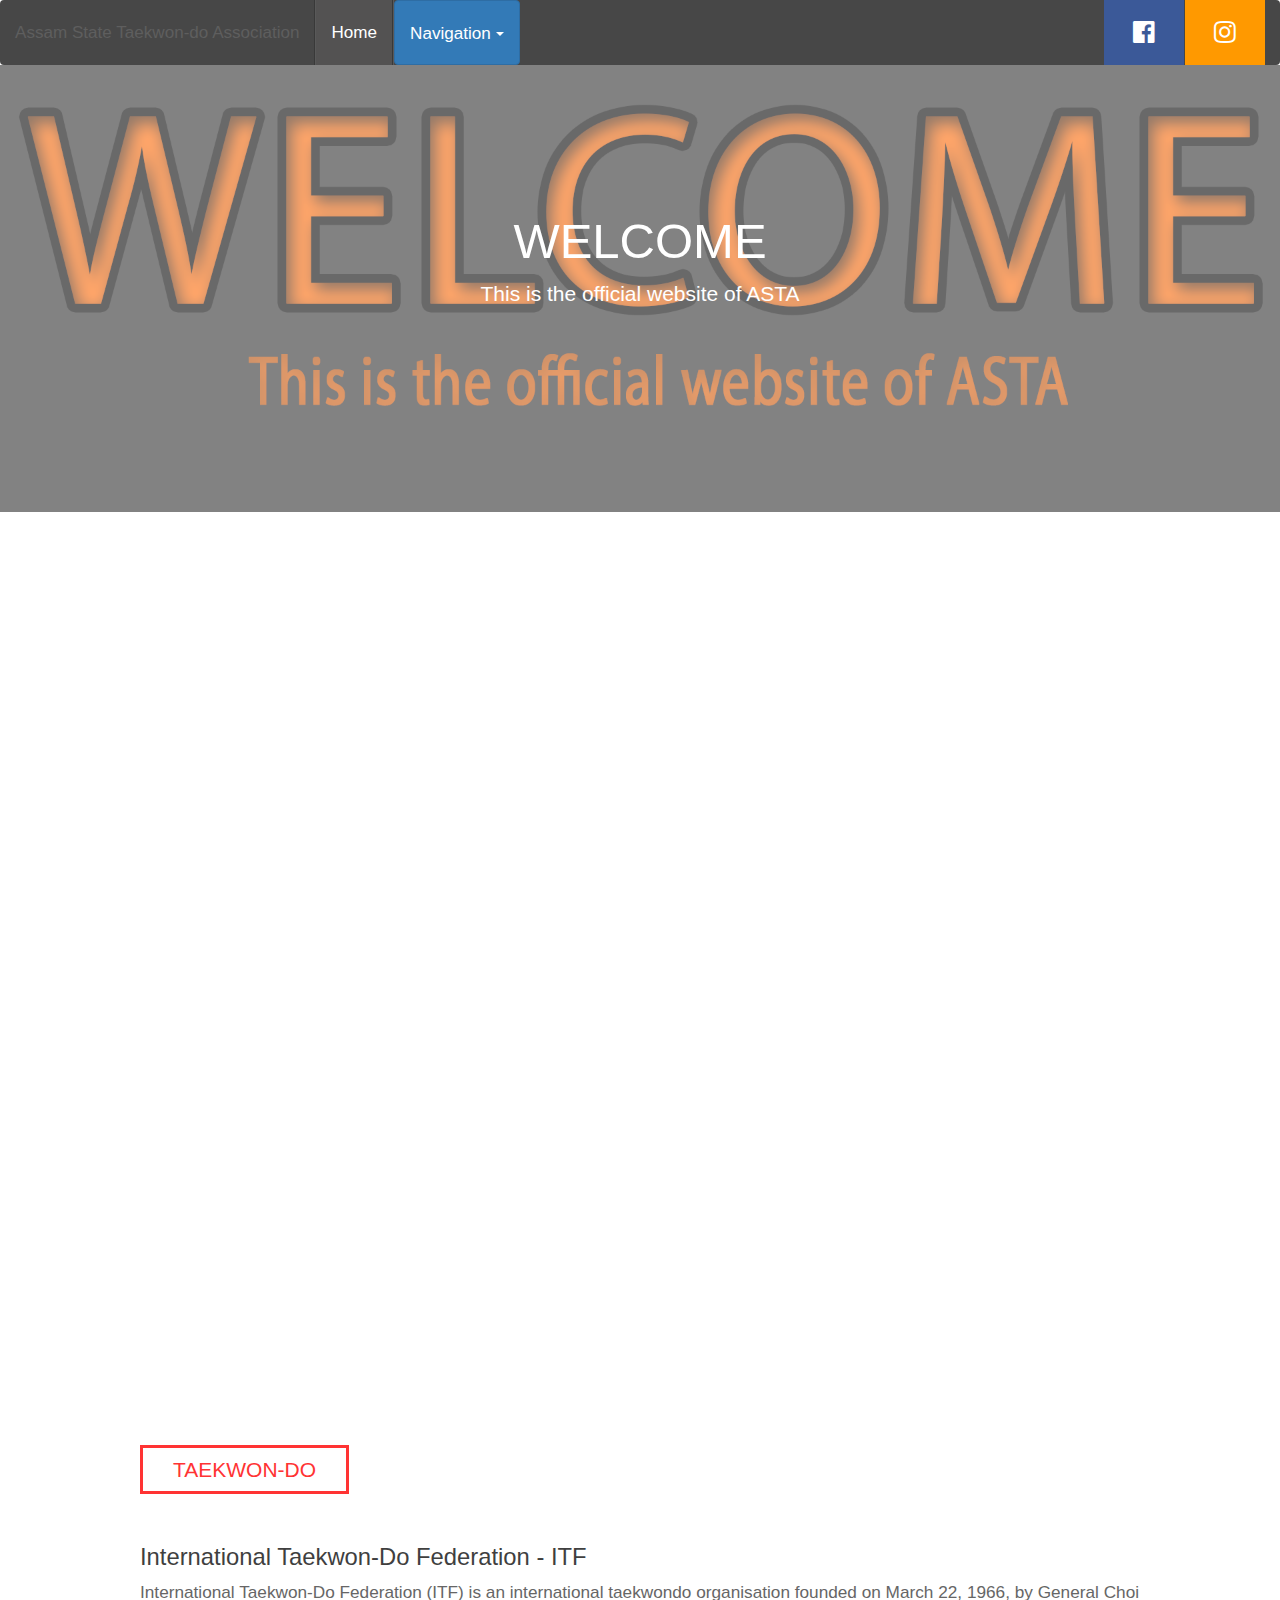
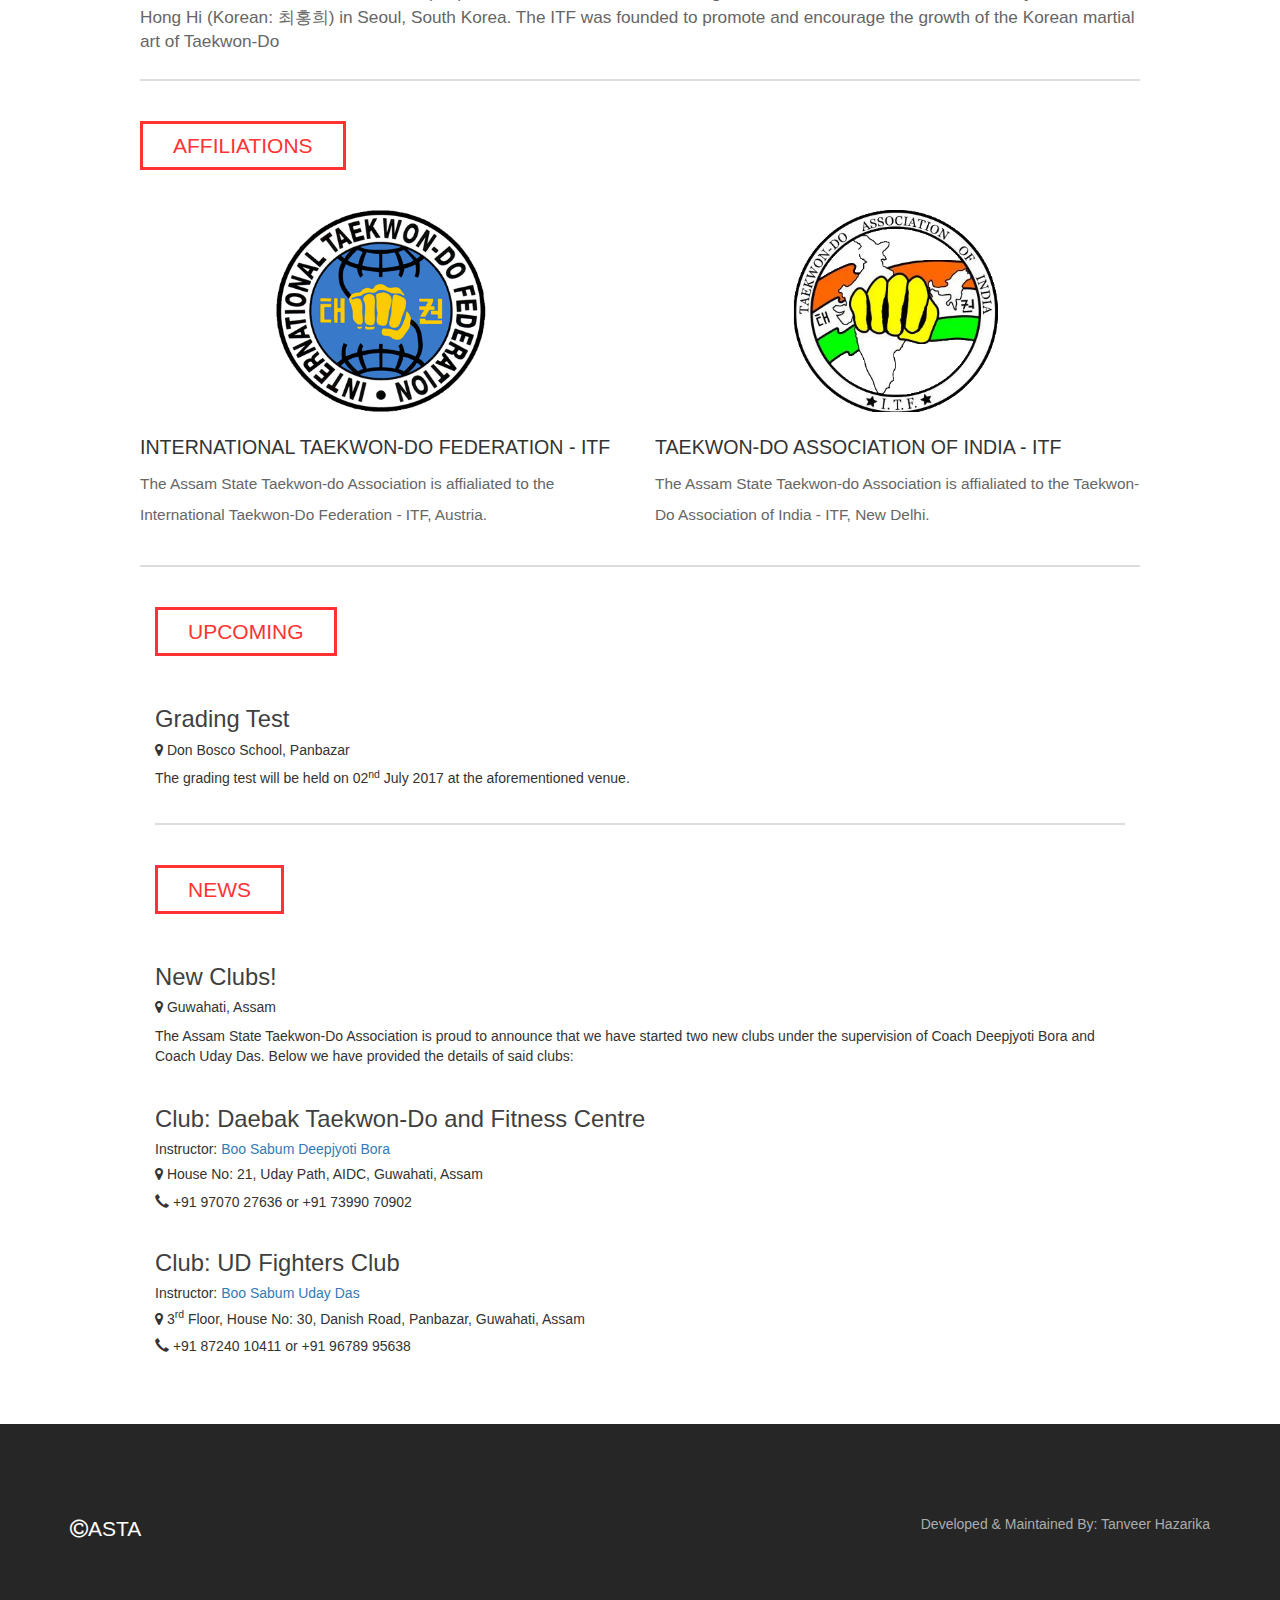
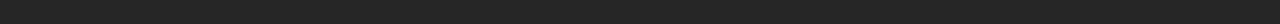
<file: index.html>
<!DOCTYPE html>
<html lang="en">
  <head>
    <meta charset="utf-8">
    <meta http-equiv="X-UA-Compatible" content="IE=edge">
    <meta name="viewport" content="width=device-width, initial-scale=1">
    <!-- The above 3 meta tags *must* come first in the head; any other head content must come *after* these tags -->
    <meta name="description" content="Welcome to the Assam State Taekwon-do Association." />
    <title>Welcome to ASTA</title>

    <!-- Bootstrap -->
    <link href="css/bootstrap.min.css" rel="stylesheet">

    <!-- Custom Stylesheets -->
    <link href="css/main.css" rel="stylesheet">
    <link href="css/font-awesome.min.css" rel="stylesheet">
    <link href="css/animate.css" rel="stylesheet">

    <!-- HTML5 shim and Respond.js for IE8 support of HTML5 elements and media queries -->
    <!-- WARNING: Respond.js doesn't work if you view the page via file:// -->
    <!--[if lt IE 9]>
      <script src="https://oss.maxcdn.com/html5shiv/3.7.3/html5shiv.min.js"></script>
      <script src="https://oss.maxcdn.com/respond/1.4.2/respond.min.js"></script>
    <![endif]-->
  </head>
  <body>

    <!--Navigation Bar-->

    <nav class="navbar navbar-default">
      <div class="container-fluid">

        <!-- LOGO -->

        <div class="navbar-header">
          <button type="button" class="navbar-toggle" data-toggle="collapse" data-target="#mainNavBar">
            <span class="icon-bar"></span>
            <span class="icon-bar"></span>
            <span class="icon-bar"></span>
          </button>
          <a href="index.html" class="navbar-brand">Assam State Taekwon-do Association</a>
        </div>

        <!-- Items -->

        <div class="collapse navbar-collapse" id="mainNavBar">
          <ul class="nav navbar-nav">
            <li class="active"><a href="index.html">Home</a></li>
            <!--<li><a href="gallery.html">Gallery</a></li>-->
            <!-- Dropdown Menu -->

            <li class="dropdown">
              <div class="btn btn-primary dropdown-toggle" type="button" data-toggle="dropdown"> Navigation <span class="caret"></span></div>
              <ul class="dropdown-menu">
                <li><a href="events.html">Events</a></li>
      					<li><a href="about.html">About</a></li>
      					<li><a href="contact.php">Get In Touch</a></li>
              </ul>
            </li>
          </ul>

          <!-- Social Icons -->

          <ul class="nav navbar-nav navbar-right">
            <li class="facebook"><a href="https://www.facebook.com/contactasta/"><i class="fa fa-facebook-official" aria-hidden="true"></i></a></li>
            <li class="instagram"><a href="#"><i class="fa fa-instagram" aria-hidden="true"></i></a></li>
          </ul>

          <!-- Social Icons Ends -->

        </div>

      </div>
    </nav>

    <!--Navigation Bar Ends-->

    <!-- Header -->

    <header class="container-fluid animated fadeInLeft">
      <div class="row">
        <h2>WELCOME</h2>
        <p>This is the official website of ASTA</p>
      </div>
    </header>

    <!--Header Ends-->
    <div class="row">
      <div class="col-md-12 banner2"></div>
    </div>
    <!-- Main Content -->
    <div class="main-content container">
      <div class="row">
        <!-- About Taekwon-do -->
          <div class="about-tkd">
            <h3>TAEKWON-DO</h3>
            <h4>International Taekwon-Do Federation - ITF</h4>
            <p>International Taekwon-Do Federation (ITF) is an international taekwondo organisation founded on March 22, 1966, by General Choi Hong Hi (Korean: 최홍희) in Seoul, South Korea.
              The ITF was founded to promote and encourage the growth of the Korean martial art of Taekwon-Do</p>
          </div>
          <hr>
        <!-- About Taekwon-do Ends -->
        <!-- Affiliations -->
          <div class="affiliation">
            <h3>AFFILIATIONS</h3>
            <div class="row">
              <!-- ITF COL 1-->
              <div class="col-md-6 post">
                <img src="img/itf.png" class="img-responsive">
                <h4>International Taekwon-Do Federation - ITF</h4>
                <p>The Assam State Taekwon-do Association is affialiated to the International Taekwon-Do Federation - ITF, Austria.</p>
              </div>
              <!-- ITF COL 1 Ends -->

              <!-- ITF-TAI COL 2-->
              <div class="col-md-6 post">
                <img src="img/itf-tai.png" class="img-responsive">
                <h4>Taekwon-Do Association of India - ITF</h4>
                <p>The Assam State Taekwon-do Association is affialiated to the Taekwon-Do Association of India - ITF, New Delhi.</p>
              </div>
              <!-- ITF-TAI COL 2 Ends -->
            </div>
          </div>
          <hr>
        <!-- Affiliations Ends -->
      </div>
      <!-- Row Ends -->

      <!-- Row 2 -->

      <div class="row">
        <div class="col-md-12">
          <h3>UPCOMING</h3>
          <h4>Grading Test</h4>
          <h5><i class="fa fa-map-marker" aria-hidden="true"></i> Don Bosco School, Panbazar </h5>
          <p>The grading test will be held on 02<sup>nd</sup> July 2017 at the aforementioned venue.
          </p>
        </div>
      </div>

      <hr>

	<div class="row">
        <div class="col-md-12">
          <h3>NEWS</h3>
          <h4>New Clubs!</h4>
          <h5><i class="fa fa-map-marker" aria-hidden="true"></i> Guwahati, Assam </h5>
          <p>The Assam State Taekwon-Do Association is proud to announce that we have started two new clubs
          under the supervision of Coach Deepjyoti Bora and Coach Uday Das. Below we have provided the details of
          said clubs:</p>
          <br />

          <h4>Club: Daebak Taekwon-Do and Fitness Centre</h4>
          <h5>Instructor: <a href="http://astaitfofficial.org/core.html">Boo Sabum Deepjyoti Bora</a></h5>
          <h5><i class="fa fa-map-marker" aria-hidden="true"></i> House No: 21, Uday Path, AIDC, Guwahati, Assam</h5>
          <h5><i class="glyphicon glyphicon-earphone" aria-hidden="true"></i> +91 97070 27636 or +91 73990 70902</h5>

          <br />

          <h4>Club: UD Fighters Club</h4>
          <h5>Instructor: <a href="http://astaitfofficial.org/core.html">Boo Sabum Uday Das</a></h5>
          <h5><i class="fa fa-map-marker" aria-hidden="true"></i> 3<sup>rd</sup> Floor, House No: 30, Danish Road, Panbazar, Guwahati, Assam</h5>
          <h5><i class="glyphicon glyphicon-earphone" aria-hidden="true"></i> +91 87240 10411 or +91 96789 95638</h5>

        </div>
      </div>


      <!-- Row 2 Ends -->
    </div>
    <!-- Main Content Ends -->

    <!-- Footer Starts -->
    <footer>
      <div class="container">
        <div class="pull-left">
          <i class="fa fa-copyright" aria-hidden="true"></i>ASTA
        </div>
        <div class="pull-right">
          Developed & Maintained By: Tanveer Hazarika
        </div>
      </div>
    </footer>
    <!-- Footer Ends -->
    <!-- jQuery (necessary for Bootstrap's JavaScript plugins) -->
    <script src="https://ajax.googleapis.com/ajax/libs/jquery/1.12.4/jquery.min.js"></script>
    <!-- Include all compiled plugins (below), or include individual files as needed -->
    <script src="js/bootstrap.min.js"></script>
  </body>
</html>
</file>
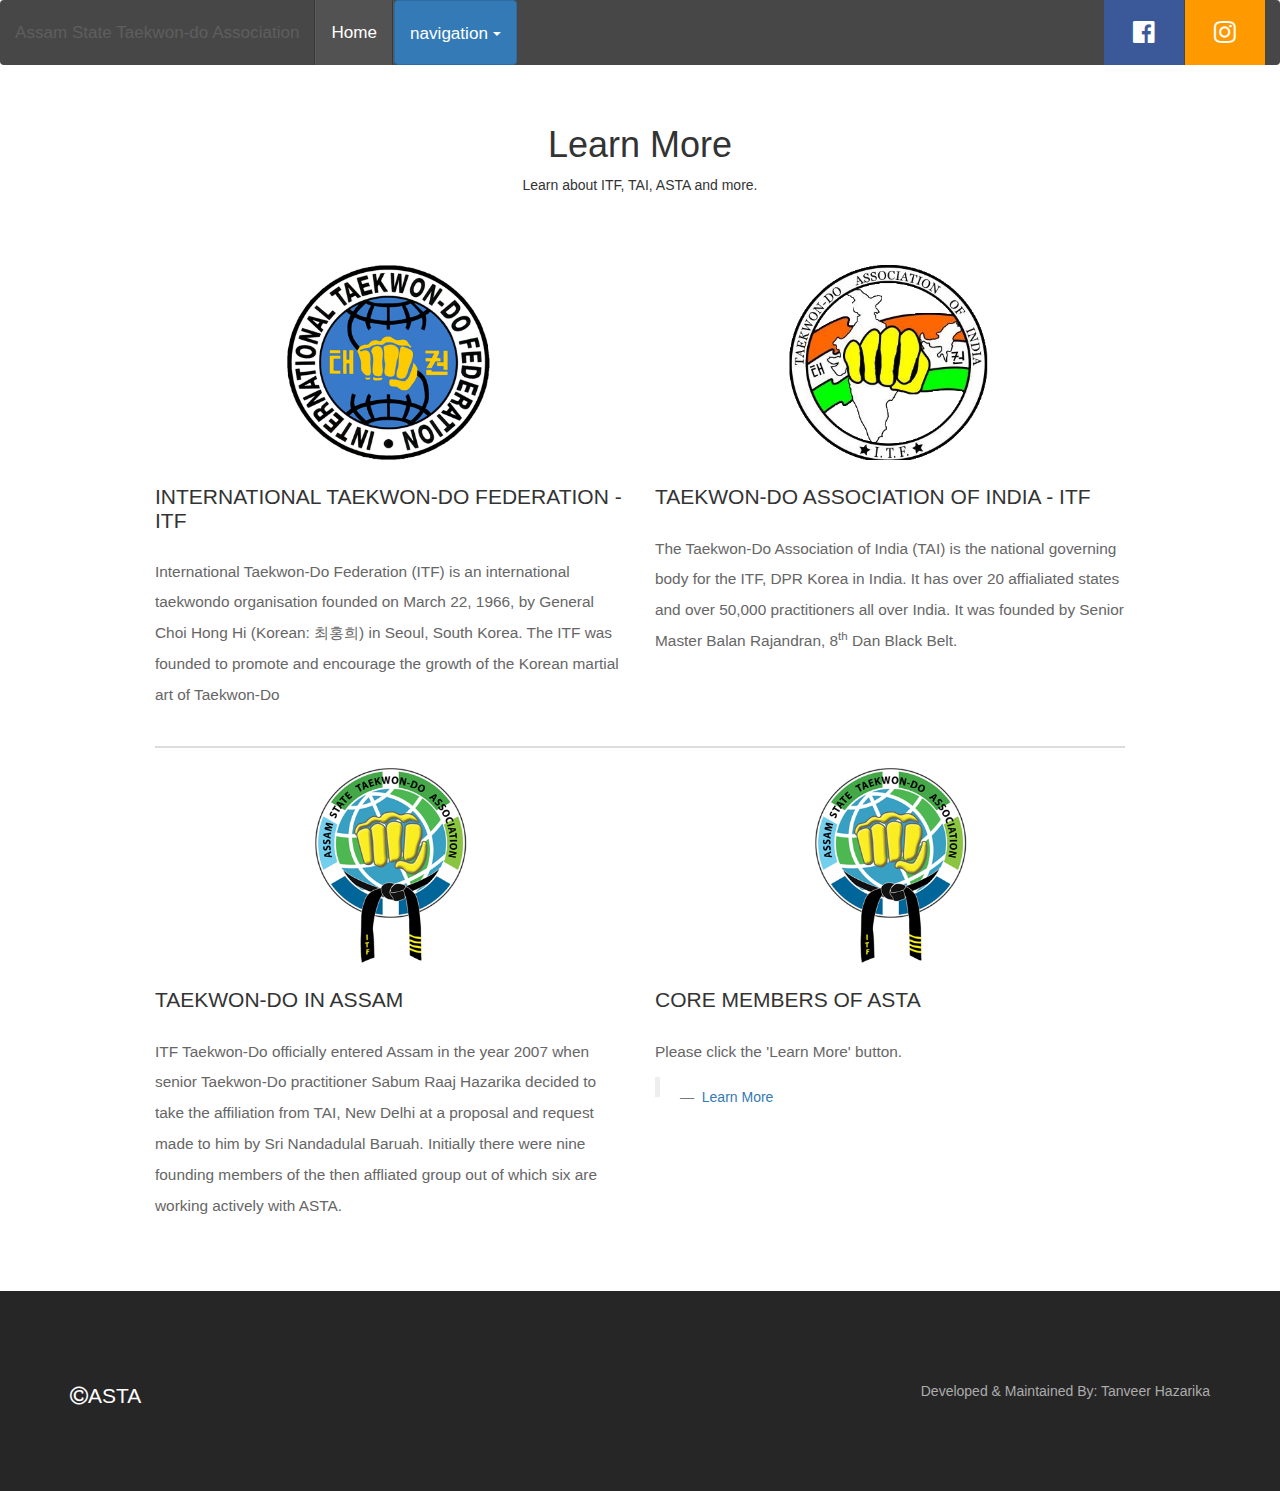
<file: about.html>
<!DOCTYPE html>
<html lang="en">
  <head>
    <meta charset="utf-8">
    <meta http-equiv="X-UA-Compatible" content="IE=edge">
    <meta name="viewport" content="width=device-width, initial-scale=1">
    <!-- The above 3 meta tags *must* come first in the head; any other head content must come *after* these tags -->
    <meta name="description" content="Welcome to the Assam State Taekwon-do Association." />
    <title>Welcome to ASTA</title>

    <!-- Bootstrap -->
    <link href="css/bootstrap.min.css" rel="stylesheet">

    <!-- Custom Stylesheets -->
    <link href="css/main.css" rel="stylesheet">
    <link href="css/font-awesome.min.css" rel="stylesheet">
    <link href="css/animate.css" rel="stylesheet">

    <!-- HTML5 shim and Respond.js for IE8 support of HTML5 elements and media queries -->
    <!-- WARNING: Respond.js doesn't work if you view the page via file:// -->
    <!--[if lt IE 9]>
      <script src="https://oss.maxcdn.com/html5shiv/3.7.3/html5shiv.min.js"></script>
      <script src="https://oss.maxcdn.com/respond/1.4.2/respond.min.js"></script>
    <![endif]-->
  </head>
  <body>

    <!--Navigation Bar-->

    <nav class="navbar navbar-default">
      <div class="container-fluid">

        <!-- LOGO -->

        <div class="navbar-header">
          <button type="button" class="navbar-toggle" data-toggle="collapse" data-target="#mainNavBar">
            <span class="icon-bar"></span>
            <span class="icon-bar"></span>
            <span class="icon-bar"></span>
          </button>
          <a href="index.html" class="navbar-brand">Assam State Taekwon-do Association</a>
        </div>

        <!-- Items -->

        <div class="collapse navbar-collapse" id="mainNavBar">
          <ul class="nav navbar-nav">
            <li class="active"><a href="index.html">Home</a></li>
            <!--<li><a href="gallery.html">Gallery</a></li>-->
            <!-- Dropdown Menu -->

            <li class="dropdown">
              <div class="btn btn-primary dropdown-toggle" type="button" data-toggle="dropdown"> navigation <span class="caret"></span></div>
              <ul class="dropdown-menu">
                <li><a href="events.html">Events</a></li>
      					<li><a href="about.html">About</a></li>
      					<li><a href="contact.php">Get In Touch</a></li>
              </ul>
            </li>
          </ul>

          <!-- Social Icons -->

          <ul class="nav navbar-nav navbar-right">
            <li class="facebook"><a href="https://www.facebook.com/contactasta/"><i class="fa fa-facebook-official" aria-hidden="true"></i></a></li>
            <li class="instagram"><a href="#"><i class="fa fa-instagram" aria-hidden="true"></i></a></li>
          </ul>

          <!-- Social Icons Ends -->

        </div>

      </div>
    </nav>

    <!--Navigation Bar Ends-->
    <!--Header-->
    <div class="row">
      <div class="col-md-12 core-header">
        <h1>Learn More</h1>
        <p>Learn about ITF, TAI, ASTA and more.</p>
      </div>
    </div>
    <!--Header Ends-->
    <!-- Main Content -->
    <div class="main-content container">

      <!--Row 1-->

      <div class="row">
        <div class="about-tkd">
          <!-- ITF COL 1-->
          <div class="col-md-6 post abt">
            <img src="img/itf.png" class="img-responsive">
            <h4>International Taekwon-Do Federation - ITF</h4>
            <p>International Taekwon-Do Federation (ITF) is an international taekwondo organisation founded on March 22, 1966, by General Choi Hong Hi (Korean: 최홍희) in Seoul, South Korea.
              The ITF was founded to promote and encourage the growth of the Korean martial art of Taekwon-Do</p>
          </div>
          <!-- ITF COL 1 Ends -->

          <!-- ITF-TAI COL 2-->
          <div class="col-md-6 post abt">
            <img src="img/itf-tai.png" class="img-responsive">
            <h4>Taekwon-Do Association of India - ITF</h4>
            <p>The Taekwon-Do Association of India (TAI) is the national governing body for the ITF, DPR Korea in India. It has over
               20 affialiated states and over 50,000 practitioners all over India.
               It was founded by Senior Master Balan Rajandran, 8<sup>th</sup> Dan Black Belt.</p>
          </div>
          <!-- ITF-TAI COL 2 Ends -->
        </div>
      </div>
      <hr>
      <!--Row 1 Ends-->
      <div class="about-tkd">
          <div class="row">
            <div class="col-md-6 post abt">
              <img src="img/astalogo.png" class="img-responsive">
              <h4>Taekwon-Do in Assam</h4>
              <p>ITF Taekwon-Do officially entered Assam in the year 2007 when senior Taekwon-Do practitioner Sabum Raaj
                 Hazarika decided to take the affiliation from TAI, New Delhi at a proposal and request made to him by Sri
                 Nandadulal Baruah. Initially there were nine founding members of the then affliated group out of which six are working
                 actively with ASTA.</p>
            </div>
            <div class="col-md-6 post abt">
              <img src="img/astalogo.png" class="img-responsive">
              <h4>Core Members of ASTA</h4>
              <p>Please click the 'Learn More' button.</p>
              <blockquote>
                <footer class="sub">
                  <a href="core.html">Learn More</a>
                </footer>
              </blockquote>
            </div>
        </div>
      </div>
    </div>
    <!-- Main Content Ends -->

    <!-- Footer Starts -->
    <footer>
      <div class="container">
        <div class="pull-left">
          <i class="fa fa-copyright" aria-hidden="true"></i>ASTA
        </div>
        <div class="pull-right">
          Developed & Maintained By: Tanveer Hazarika
        </div>
      </div>
    </footer>
    <!-- Footer Ends -->
    <!-- jQuery (necessary for Bootstrap's JavaScript plugins) -->
    <script src="https://ajax.googleapis.com/ajax/libs/jquery/1.12.4/jquery.min.js"></script>
    <!-- Include all compiled plugins (below), or include individual files as needed -->
    <script src="js/bootstrap.min.js"></script>
  </body>
</html>
</file>
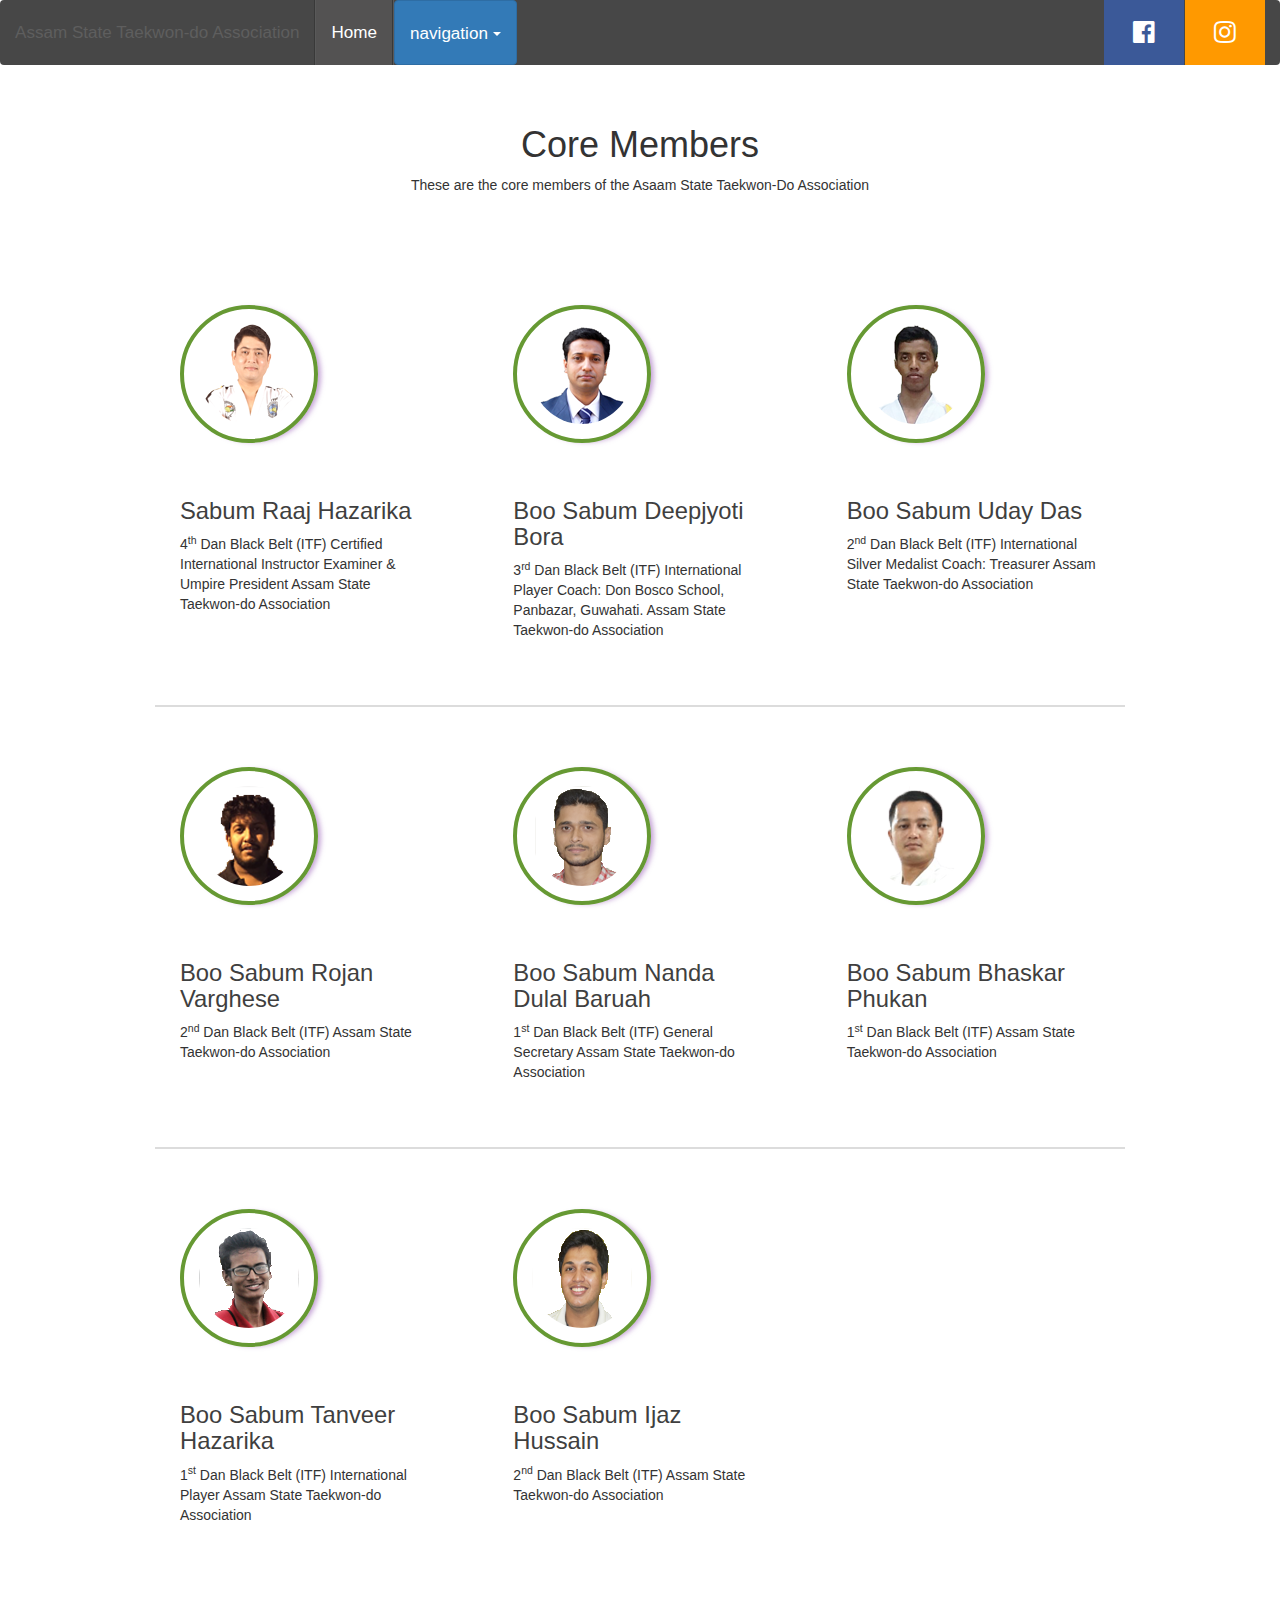
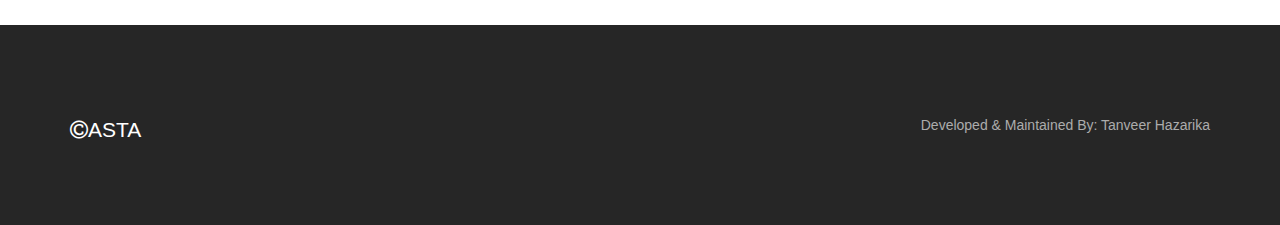
<file: core.html>
<!DOCTYPE html>
<html lang="en">
  <head>
    <meta charset="utf-8">
    <meta http-equiv="X-UA-Compatible" content="IE=edge">
    <meta name="viewport" content="width=device-width, initial-scale=1">
    <!-- The above 3 meta tags *must* come first in the head; any other head content must come *after* these tags -->
    <meta name="description" content="Welcome to the Assam State Taekwon-do Association." />
    <title>Welcome to ASTA</title>

    <!-- Bootstrap -->
    <link href="css/bootstrap.min.css" rel="stylesheet">

    <!-- Custom Stylesheets -->
    <link href="css/main.css" rel="stylesheet">
    <link href="css/font-awesome.min.css" rel="stylesheet">
    <link href="css/animate.css" rel="stylesheet">

    <!-- HTML5 shim and Respond.js for IE8 support of HTML5 elements and media queries -->
    <!-- WARNING: Respond.js doesn't work if you view the page via file:// -->
    <!--[if lt IE 9]>
      <script src="https://oss.maxcdn.com/html5shiv/3.7.3/html5shiv.min.js"></script>
      <script src="https://oss.maxcdn.com/respond/1.4.2/respond.min.js"></script>
    <![endif]-->
  </head>
  <body>

    <!--Navigation Bar-->

    <nav class="navbar navbar-default">
      <div class="container-fluid">

        <!-- LOGO -->

        <div class="navbar-header">
          <button type="button" class="navbar-toggle" data-toggle="collapse" data-target="#mainNavBar">
            <span class="icon-bar"></span>
            <span class="icon-bar"></span>
            <span class="icon-bar"></span>
          </button>
          <a href="index.html" class="navbar-brand">Assam State Taekwon-do Association</a>
        </div>

        <!-- Items -->

        <div class="collapse navbar-collapse" id="mainNavBar">
          <ul class="nav navbar-nav">
            <li class="active"><a href="index.html">Home</a></li>
            <!--<li><a href="gallery.html">Gallery</a></li>-->
            <!-- Dropdown Menu -->

            <li class="dropdown">
              <div class="btn btn-primary dropdown-toggle" type="button" data-toggle="dropdown"> navigation <span class="caret"></span></div>
              <ul class="dropdown-menu">
                <li><a href="events.html">Events</a></li>
      					<li><a href="about.html">About</a></li>
      					<li><a href="contact.php">Get In Touch</a></li>
              </ul>
            </li>
          </ul>

          <!-- Social Icons -->

          <ul class="nav navbar-nav navbar-right">
            <li class="facebook"><a href="https://www.facebook.com/contactasta/"><i class="fa fa-facebook-official" aria-hidden="true"></i></a></li>
            <li class="instagram"><a href="#"><i class="fa fa-instagram" aria-hidden="true"></i></a></li>
          </ul>

          <!-- Social Icons Ends -->

        </div>

      </div>
    </nav>

    <!--Navigation Bar Ends-->

    <!-- Header -->

    <div class="row">
      <div class="col-md-12 core-header">
        <h1>Core Members</h1>
        <p>These are the core members of the Asaam State Taekwon-Do Association</p>
      </div>
    </div>

    <!--Header Ends-->

    <!-- Main Content -->
    <div class="main-content container">

      <!--Row 1 Core-->

      <div class="row">
        <div class="col-md-4 core">
          <img src="img/sabum.png" class="img-circle profile-picture"> <br><br>
          <h4>Sabum Raaj Hazarika</h4>
          4<sup>th</sup> Dan Black Belt (ITF)
          Certified International Instructor
          Examiner & Umpire
          President
          Assam State Taekwon-do Association
        </div>
        <div class="col-md-4 core">
          <img src="img/core1.png" class="img-circle profile-picture"> <br><br>
          <h4>Boo Sabum Deepjyoti Bora</h4>
          3<sup>rd</sup> Dan Black Belt (ITF)
          International Player
          Coach: Don Bosco School,
          Panbazar, Guwahati.
          Assam State Taekwon-do Association
        </div>
        <div class="col-md-4 core">
          <img src="img/core2.png" class="img-circle profile-picture"> <br><br>
          <h4>Boo Sabum Uday Das</h4>
          2<sup>nd</sup> Dan Black Belt (ITF)
          International Silver Medalist
          Coach:
          Treasurer
          Assam State Taekwon-do Association
          <br>
        </div>
      </div>
      <hr>

      <!--Row 1 Core Ends-->
      <!--Row 2 Core Starts-->
      <div class="row">
        <div class="col-md-4 core">
          <img src="img/core3.png" class="img-circle profile-picture"> <br><br>
          <h4>Boo Sabum Rojan Varghese</h4>
          2<sup>nd</sup> Dan Black Belt (ITF)
          Assam State Taekwon-do Association
        </div>
        <div class="col-md-4 core">
          <img src="img/core4.png" class="img-circle profile-picture"> <br><br>
          <h4>Boo Sabum Nanda Dulal Baruah</h4>
          1<sup>st</sup> Dan Black Belt (ITF)
          General Secretary
          Assam State Taekwon-do Association
        </div>
        <div class="col-md-4 core">
          <img src="img/core5.png" class="img-circle profile-picture"> <br><br>
          <h4>Boo Sabum Bhaskar Phukan</h4>
          1<sup>st</sup> Dan Black Belt (ITF)
          Assam State Taekwon-do Association
        </div>
      </div>
      <hr>
      <!--Row 2 Core Ends-->
      <!--Row 3 Core Starts-->
      <div class="row">
        <div class="col-md-4 core">
          <img src="img/core6.png " class="img-circle profile-picture"> <br><br>
          <h4>Boo Sabum Tanveer Hazarika</h4>
          1<sup>st</sup> Dan Black Belt (ITF)
          International Player
          Assam State Taekwon-do Association
        </div>
        <div class="col-md-4 core">
          <img src="img/core7.png" class="img-circle profile-picture"> <br><br>
          <h4>Boo Sabum Ijaz Hussain</h4>
          2<sup>nd</sup> Dan Black Belt (ITF)
          Assam State Taekwon-do Association
        </div>
      </div>
      <!--Row 3 Core Ends-->
    </div>
    <!-- Main Content Ends -->

    <!-- Footer Starts -->
    <footer>
      <div class="container">
        <div class="pull-left">
          <i class="fa fa-copyright" aria-hidden="true"></i>ASTA
        </div>
        <div class="pull-right">
          Developed & Maintained By: Tanveer Hazarika
        </div>
      </div>
    </footer>
    <!-- Footer Ends -->
    <!-- jQuery (necessary for Bootstrap's JavaScript plugins) -->
    <script src="https://ajax.googleapis.com/ajax/libs/jquery/1.12.4/jquery.min.js"></script>
    <!-- Include all compiled plugins (below), or include individual files as needed -->
    <script src="js/bootstrap.min.js"></script>
  </body>
</html>
</file>
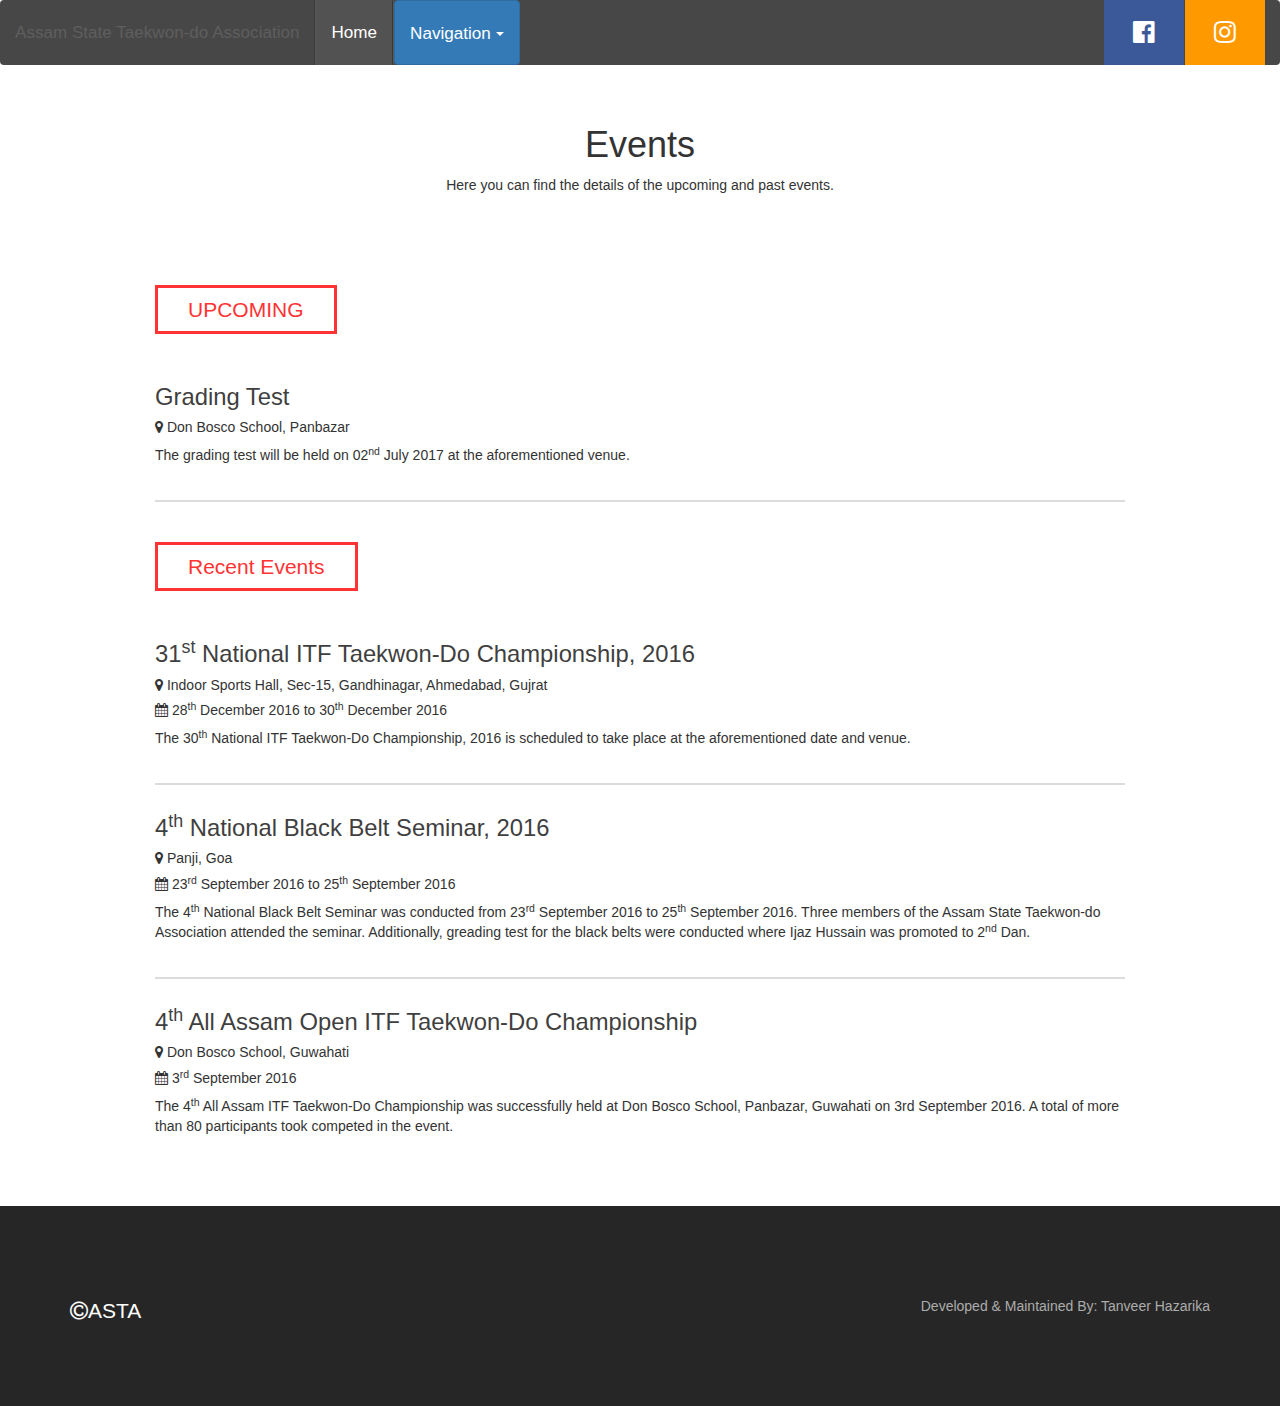
<file: events.html>
<!DOCTYPE html>
<html lang="en">
  <head>
    <meta charset="utf-8">
    <meta http-equiv="X-UA-Compatible" content="IE=edge">
    <meta name="viewport" content="width=device-width, initial-scale=1">
    <!-- The above 3 meta tags *must* come first in the head; any other head content must come *after* these tags -->
    <meta name="description" content="Welcome to the Assam State Taekwon-do Association." />
    <title>Welcome to ASTA</title>

    <!-- Bootstrap -->
    <link href="css/bootstrap.min.css" rel="stylesheet">

    <!-- Custom Stylesheets -->
    <link href="css/main.css" rel="stylesheet">
    <link href="css/font-awesome.min.css" rel="stylesheet">
    <link href="css/animate.css" rel="stylesheet">

    <!-- HTML5 shim and Respond.js for IE8 support of HTML5 elements and media queries -->
    <!-- WARNING: Respond.js doesn't work if you view the page via file:// -->
    <!--[if lt IE 9]>
      <script src="https://oss.maxcdn.com/html5shiv/3.7.3/html5shiv.min.js"></script>
      <script src="https://oss.maxcdn.com/respond/1.4.2/respond.min.js"></script>
    <![endif]-->
  </head>
  <body>

    <!--Navigation Bar-->

    <nav class="navbar navbar-default">
      <div class="container-fluid">

        <!-- LOGO -->

        <div class="navbar-header">
          <button type="button" class="navbar-toggle" data-toggle="collapse" data-target="#mainNavBar">
            <span class="icon-bar"></span>
            <span class="icon-bar"></span>
            <span class="icon-bar"></span>
          </button>
          <a href="index.html" class="navbar-brand">Assam State Taekwon-do Association</a>
        </div>

        <!-- Items -->

        <div class="collapse navbar-collapse" id="mainNavBar">
          <ul class="nav navbar-nav">
            <li class="active"><a href="index.html">Home</a></li>
            <!--<li><a href="gallery.html">Gallery</a></li>-->
            <!-- Dropdown Menu -->

            <li class="dropdown">
              <div class="btn btn-primary dropdown-toggle" type="button" data-toggle="dropdown"> Navigation <span class="caret"></span></div>
              <ul class="dropdown-menu">
                <li><a href="events.html">Events</a></li>
      					<li><a href="about.html">About</a></li>
      					<li><a href="contact.php">Get In Touch</a></li>
              </ul>
            </li>
          </ul>

          <!-- Social Icons -->

          <ul class="nav navbar-nav navbar-right">
            <li class="facebook"><a href="https://www.facebook.com/contactasta/"><i class="fa fa-facebook-official" aria-hidden="true"></i></a></li>
            <li class="instagram"><a href="#"><i class="fa fa-instagram" aria-hidden="true"></i></a></li>
          </ul>

          <!-- Social Icons Ends -->

        </div>

      </div>
    </nav>

    <!--Navigation Bar Ends-->

    <!-- Header -->

    <div class="row">
      <div class="col-md-12 core-header">
        <h1>Events</h1>
        <p>Here you can find the details of the upcoming and past events.</p>
      </div>
    </div>

    <!--Header Ends-->

    <!-- Main Content -->
    <div class="main-content container">
      <div class="row">

        <!--Upcoming Event-->

      </div>

      <div class="row">
        <div class="col-md-12">
          <h3>UPCOMING</h3>
          <h4>Grading Test</h4>
          <h5><i class="fa fa-map-marker" aria-hidden="true"></i> Don Bosco School, Panbazar </h5>
          <p>The grading test will be held on 02<sup>nd</sup> July 2017 at the aforementioned venue.
           </p>
        </div>
      </div>

      <hr>

      <!--<div class="row">
        <div class="col-md-12">
          <h3>Upcoming Events</h3>
          <h4>31<sup>st</sup> National ITF Taekwon-Do Championship, 2016</h4>
          <h5><i class="fa fa-map-marker" aria-hidden="true"></i> Indoor Sports Hall, Sec-15, Gandhinagar, Ahmedabad, Gujrat</h5>
          <h5><i class="fa fa-calendar" aria-hidden="true"></i> 28<sup>th</sup> December 2016 to 30<sup>th</sup> December 2016</h5>
          <p>The 30<sup>th</sup> National ITF Taekwon-Do Championship, 2016 is scheduled to take place at the aforementioned
          date and venue.</p>
        </div>
      </div>-->
      <!--Upcoming Event Ends-->

      <!--<hr>-->

      <!--Past Event-->
      <!--Event 1-->
      <div class="row">
        <div class="col-md-12">
          <h3>Recent Events</h3>
          <h4>31<sup>st</sup> National ITF Taekwon-Do Championship, 2016</h4>
          <h5><i class="fa fa-map-marker" aria-hidden="true"></i> Indoor Sports Hall, Sec-15, Gandhinagar, Ahmedabad, Gujrat</h5>
          <h5><i class="fa fa-calendar" aria-hidden="true"></i> 28<sup>th</sup> December 2016 to 30<sup>th</sup> December 2016</h5>
          <p>The 30<sup>th</sup> National ITF Taekwon-Do Championship, 2016 is scheduled to take place at the aforementioned
          date and venue.</p>
        </div>
      </div>
      <!--Event 1 Ends-->

      <hr />

      <div class="row">
        <div class="col-md-12">

          <!--Event 2-->

          <h4>4<sup>th</sup> National Black Belt Seminar, 2016</h4>
          <h5><i class="fa fa-map-marker" aria-hidden="true"></i> Panji, Goa </h5>
          <h5><i class="fa fa-calendar" aria-hidden="true"></i> 23<sup>rd</sup> September 2016 to
          25<sup>th</sup> September 2016</h5>
          <p>The 4<sup>th</sup> National Black Belt Seminar was conducted from 23<sup>rd</sup> September 2016 to
          25<sup>th</sup> September 2016. Three members of the Assam State Taekwon-do Association attended the seminar.
          Additionally, greading test for the black belts were conducted where Ijaz Hussain was promoted to 2<sup>nd</sup> Dan.</p>

          <!--Event 2 Ends-->
        </div>
      </div>

      <hr>

      <!--Event 2-->

      <div class="row">
        <div class="col-md-12">
          <h4>4<sup>th</sup> All Assam Open ITF Taekwon-Do Championship </h4>
          <h5><i class="fa fa-map-marker" aria-hidden="true"></i> Don Bosco School, Guwahati </h5>
          <h5><i class="fa fa-calendar" aria-hidden="true"></i> 3<sup>rd</sup> September 2016</h5>
          <p>The 4<sup>th</sup> All Assam ITF Taekwon-Do Championship was successfully held at Don Bosco School, Panbazar, Guwahati on 3rd September 2016.
          A total of more than 80 participants took competed in the event. </p>
        </div>
          <!--Event 2 Ends-->
      </div>
      <!--Past Event Ends-->
    </div>
    <!-- Main Content Ends -->

    <!-- Footer Starts -->
    <footer>
      <div class="container">
        <div class="pull-left">
          <i class="fa fa-copyright" aria-hidden="true"></i>ASTA
        </div>
        <div class="pull-right">
          Developed & Maintained By: Tanveer Hazarika
        </div>
      </div>
    </footer>
    <!-- Footer Ends -->
    <!-- jQuery (necessary for Bootstrap's JavaScript plugins) -->
    <script src="https://ajax.googleapis.com/ajax/libs/jquery/1.12.4/jquery.min.js"></script>
    <!-- Include all compiled plugins (below), or include individual files as needed -->
    <script src="js/bootstrap.min.js"></script>
  </body>
</html>
</file>
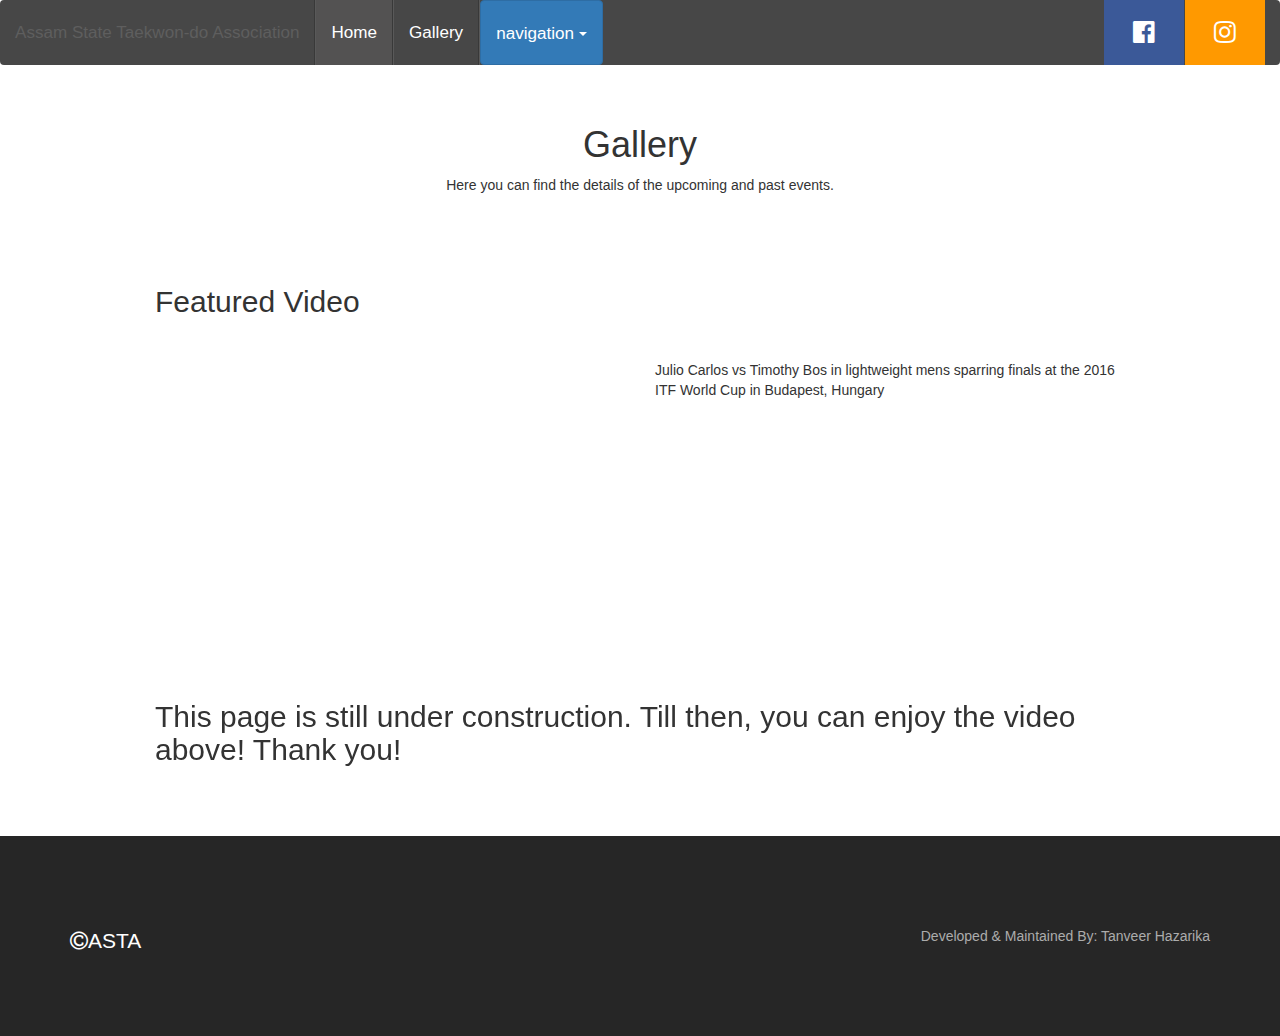
<file: gallery.html>
<!DOCTYPE html>
<html lang="en">
  <head>
    <meta charset="utf-8">
    <meta http-equiv="X-UA-Compatible" content="IE=edge">
    <meta name="viewport" content="width=device-width, initial-scale=1">
    <!-- The above 3 meta tags *must* come first in the head; any other head content must come *after* these tags -->
    <meta name="description" content="Welcome to the Assam State Taekwon-do Association." />
    <title>Welcome to ASTA</title>

    <!-- Bootstrap -->
    <link href="css/bootstrap.min.css" rel="stylesheet">

    <!-- Custom Stylesheets -->
    <link href="css/main.css" rel="stylesheet">
    <link href="css/font-awesome.min.css" rel="stylesheet">
    <link href="css/animate.css" rel="stylesheet">

    <!-- HTML5 shim and Respond.js for IE8 support of HTML5 elements and media queries -->
    <!-- WARNING: Respond.js doesn't work if you view the page via file:// -->
    <!--[if lt IE 9]>
      <script src="https://oss.maxcdn.com/html5shiv/3.7.3/html5shiv.min.js"></script>
      <script src="https://oss.maxcdn.com/respond/1.4.2/respond.min.js"></script>
    <![endif]-->
  </head>
  <body>

    <!--Navigation Bar-->

    <nav class="navbar navbar-default">
      <div class="container-fluid">

        <!-- LOGO -->

        <div class="navbar-header">
          <button type="button" class="navbar-toggle" data-toggle="collapse" data-target="#mainNavBar">
            <span class="icon-bar"></span>
            <span class="icon-bar"></span>
            <span class="icon-bar"></span>
          </button>
          <a href="index.html" class="navbar-brand">Assam State Taekwon-do Association</a>
        </div>

        <!-- Items -->

        <div class="collapse navbar-collapse" id="mainNavBar">
          <ul class="nav navbar-nav">
            <li class="active"><a href="index.html">Home</a></li>
            <li><a href="gallery.html">Gallery</a></li>
            <!-- Dropdown Menu -->

            <li class="dropdown">
              <div class="btn btn-primary dropdown-toggle" type="button" data-toggle="dropdown"> navigation <span class="caret"></span></div>
              <ul class="dropdown-menu">
                <li><a href="events.html">Events</a></li>
      					<li><a href="about.html">About</a></li>
      					<li><a href="contact.php">Get In Touch</a></li>
              </ul>
            </li>
          </ul>

          <!-- Social Icons -->

          <ul class="nav navbar-nav navbar-right">
            <li class="facebook"><a href="https://www.facebook.com/contactasta/"><i class="fa fa-facebook-official" aria-hidden="true"></i></a></li>
            <li class="instagram"><a href="#"><i class="fa fa-instagram" aria-hidden="true"></i></a></li>
          </ul>

          <!-- Social Icons Ends -->

        </div>

      </div>
    </nav>

    <!--Navigation Bar Ends-->

    <!-- Header -->

    <div class="row">
      <div class="col-md-12 core-header">
        <h1>Gallery</h1>
        <p>Here you can find the details of the upcoming and past events.</p>
      </div>
    </div>

    <!--Header Ends-->

    <!-- Main Content -->
    <div class="main-content container">
      <div class="row">
        <!-- Featured Content -->
        <div class="col-md-6">
          <h2>Featured Video</h2>
            <!-- 4:3 aspect ratio -->
            <div class="embed-responsive embed-responsive-4by3">
              <iframe class="embed-responsive-item" src="https://www.youtube.com/embed/LNb0xbvdcq4"></iframe>
            </div>
        </div>

        <div class="col-md-6 feature">
          <p>Julio Carlos vs Timothy Bos in lightweight mens sparring finals at the 2016 ITF World Cup in Budapest, Hungary</p>
        </div>
      </div>

      <!-- Second Row -->

      <div class="row">
        <!-- Photos -->
        <div class="col-md-12">
          <h2>This page is still under construction. Till then, you can enjoy the video above! Thank you!</h2>
        </div>
      </div>
    </div>
    <!-- Main Content Ends -->

    <!-- Footer Starts -->
    <footer>
      <div class="container">
        <div class="pull-left">
          <i class="fa fa-copyright" aria-hidden="true"></i>ASTA
        </div>
        <div class="pull-right">
          Developed & Maintained By: Tanveer Hazarika
        </div>
      </div>
    </footer>
    <!-- Footer Ends -->
    <!-- jQuery (necessary for Bootstrap's JavaScript plugins) -->
    <script src="https://ajax.googleapis.com/ajax/libs/jquery/1.12.4/jquery.min.js"></script>
    <!-- Include all compiled plugins (below), or include individual files as needed -->
    <script src="js/bootstrap.min.js"></script>
  </body>
</html>
</file>
<file: css/main.css>
hr {
  border: 1px solid #dcdcdc;
  margin-top: 25px;
}
.navbar-default {
  background-color: #474747;
  margin-bottom: 0;
  border: none;
}
.navbar-brand,
.navbar-nav li a {
  height: 65px;
  line-height: 65px;
  padding: 0 15px;
  margin-left: 1px;
  background-color: #474747;
  font-size: 1.22em;
  color: #fff;
  border-right: 1px solid #393939;
  -webkit-box-shadow: 1px 0px 0px 0px rgba(255, 255, 255, 0.1);
  -moz-box-shadow: 1px 0px 0px 0px rgba(255, 255, 255, 0.1);
  box-shadow: 1px 0px 0px 0px rgba(255, 255, 255, 0.1);
}
.navbar-default .navbar-brand {
  color: #fff;
}
.navbar-default .navbar-nav>li>a {
  color: #fff;
}
.navbar-default .navbar-nav>li>a:hover {
  color: #fff;
  background-color: #535252;
}
.navbar-default .navbar-nav>.active>a, .navbar-default .navbar-nav>.active>a:focus, .navbar-default .navbar-nav>.active>a:hover {
  color: #fff;
  background-color: #535252;
}
.navbar-default .navbar-toggle {
  margin-top: 15px;
}
.navbar-default .navbar-collapse, .navbar-default .navbar-form {
  border-color: #3d3d3d;
}
.btn {
  height: 65px;
  line-height: 65px;
  padding: 0 15px;
  margin-left: 1px;
  font-size: 1.22em;
}
.dropdown-menu {
  background-color: #286090;
  text-align: center;
}
/* Social Icons */
li.facebook a {
  width: 80px;
  background-color: #3b5998 !important;
  color: #fff !important;
  font-size: 1.8em;
  text-align: center;
  box-shadow: none;
  border-right: none;
}
li.instagram a {
  width: 80px;
  background-color: #ff9900 !important;
  color: #fff !important;
  font-size: 1.8em;
  text-align: center;
  box-shadow: none;
  border-right: none;
}
li.instagram a:hover,
li.facebook a:hover {
  opacity: 0.7;
}

/* Header */
header {
  height: 700px;
  text-align: center;
  background-color: #6d6d6d;
  background: url(../img/banner.png);
  background-attachment: fixed;
  background-size: contain;
  background-repeat: no-repeat;
  padding: 100px;
}
header h2 {
  margin-top: 50px;
  font-size: 3.5em;
  color: #fff;
}
header p {
  font-size: 1.5em;
  color: #fff;
  padding: 0 20px;
}
/*Main Content*/
.main-content {
  padding: 60px 100px;
}
.main-content h3 {
  padding: 10px 30px;
  margin-bottom: 40px;
  display: inline-block;
  font-size: 1.5em;
  color: #ff3333;
  border: 3px solid #ff3333;
}
.main-content h4 {
  color: #3f3f3f;
  font-size: 1.7em;
}
.main-content .about-tkd p {
  color: #666666;
  font-size: 1.23em;
}
/* Affiliations */
.main-content .post h4{
  margin-top: 25px;
  font-size: 1.4em;
  color: #333333;
  text-transform: uppercase;
}
.main-content .post p {
  font-size: 1.1em;
  color: #666666;
  line-height: 2em;
}
.banner2 {
  background-image: url("../img/banner2.png");
  min-height: 600px;
  position: relative;
  opacity: 0.65;
  background-attachment: fixed;
  background-position: center;
  background-repeat: no-repeat;
  background-size: contain;
}
footer {
  width: 100%;
  height: 200px;
  padding-top: 90px;
  color: #fff;
  background-color: #262626;
}
.pull-left {
  color: #fff;
  font-size: 1.5em;
}
.pull-right {
  color: #acacac;
}
.pull-right a {
  color: #fff;
}

/*Animation*/
#navbar {
  -webkit-animation-delay: .8s;
  -moz-animation-delay: .8s;
  -o-animation-delay: .8s;
  -ms-animation-delay: .8s;
}
header {
  -webkit-animation-delay: .9s;
  -moz-animation-delay: .9s;
  -o-animation-delay: .9s;
  -ms-animation-delay: .9s;
}

/*Form*/
form  {
  margin-top: 40px;
}
.contact .row {
  padding-top: 20px;
}
input {
  height: 50px;
  width: 100%;
  color: #b9b9b9;
  border: 3px solid #b9b9b9;
  margin-bottom: 20px;
  padding: 0 20px;
  font-size: 1.25em;
}
input:focus {
  border: 2px solid #4dac71;
  box-shadow: 0 0 5px 1px #4dac71;
}
input:hover {
  border: 2px solid #4dac71;
  box-shadow: 0 0 5px 1px #4dac71;
}
.message {
  height: 220px;
}
.send {
  width: 180px;
  background: #fff;
}
.send:hover {
  color: #4dac71;
  border-color: #4dac71;
}
.side {
  font-size: 1.04em;
  margin-top: 40px;
}
.side i {
  position: absolute;
  left: 0;
  color: ##5f5959;
}
.side p {
  padding-left: 15px;
  color: ##5f5959;
}
.sub {
  width: auto;
  height: 0;
  margin: 0;
  padding: 0;
}
.about-tkd .abt h4 {
  margin-bottom: 25px;
  margin-top: 25px;
  display: inline-block;
  font-size: 1.5em;
  /*
  color: #ff3333;
  border: 2px solid #ff3333;
  -webkit-box-shadow: 1px 1px 5px 0px rgba(255,51,51,1);
  -moz-box-shadow: 1px 1px 5px 0px rgba(255,51,51,1);
  box-shadow: 1px 1px 5px 0px rgba(255,51,51,1);
  */
}
.core-header {
  text-align: center;
  margin-top: 40px;
}
.profile-picture {
  padding: 15px;
  margin-bottom: 25px;
  border: 4px solid #669933;
  -webkit-box-shadow: 5px 1px 5px -2px rgba(150,89,181,0.54);
  -moz-box-shadow: 5px 1px 5px -2px rgba(150,89,181,0.54);
  box-shadow: 5px 1px 5px -2px rgba(150,89,181,0.54);
}
.core {
  padding: 40px;
}

/*Featured Video*/

iframe {
  margin-top: 35px;
}
.feature {
  margin-top: 95px;
}




/*********** Media Queries ***********/

@media(max-width: 768px) {
  .navbar-default .navbar-nav>li>a {
    width: 100%;
    border-bottom: 1px solid #3d3d3d;
    text-align: center;
  }
  p {
    line-height: 1.5em;
  }
  header {
    height: auto;
    padding: 0px;
  }
  header h2 {
    /*margin-top: 50px;
    font-size: 2.5em;
    color: #fff;*/
    visibility: hidden;
  }
  header p {
    /*font-size: 1.2em;
    color: #fff;
    padding: 0 20px;*/
    visibility: hidden;
  }
  .navbar-brand {
    font-size: 1em;
  }
  .side i {
    padding-left: 15px;
  }
  .side p {
    padding-left: 40px;
  }
  .btn {
    display: block;
  }
  .main-content .post h4{
    margin-top: 35px;
  }
  .main-content .post p {
    margin-top: 35px;
 }
  .main-content .post {
    margin-top: 30px;
  }
}
</file>
